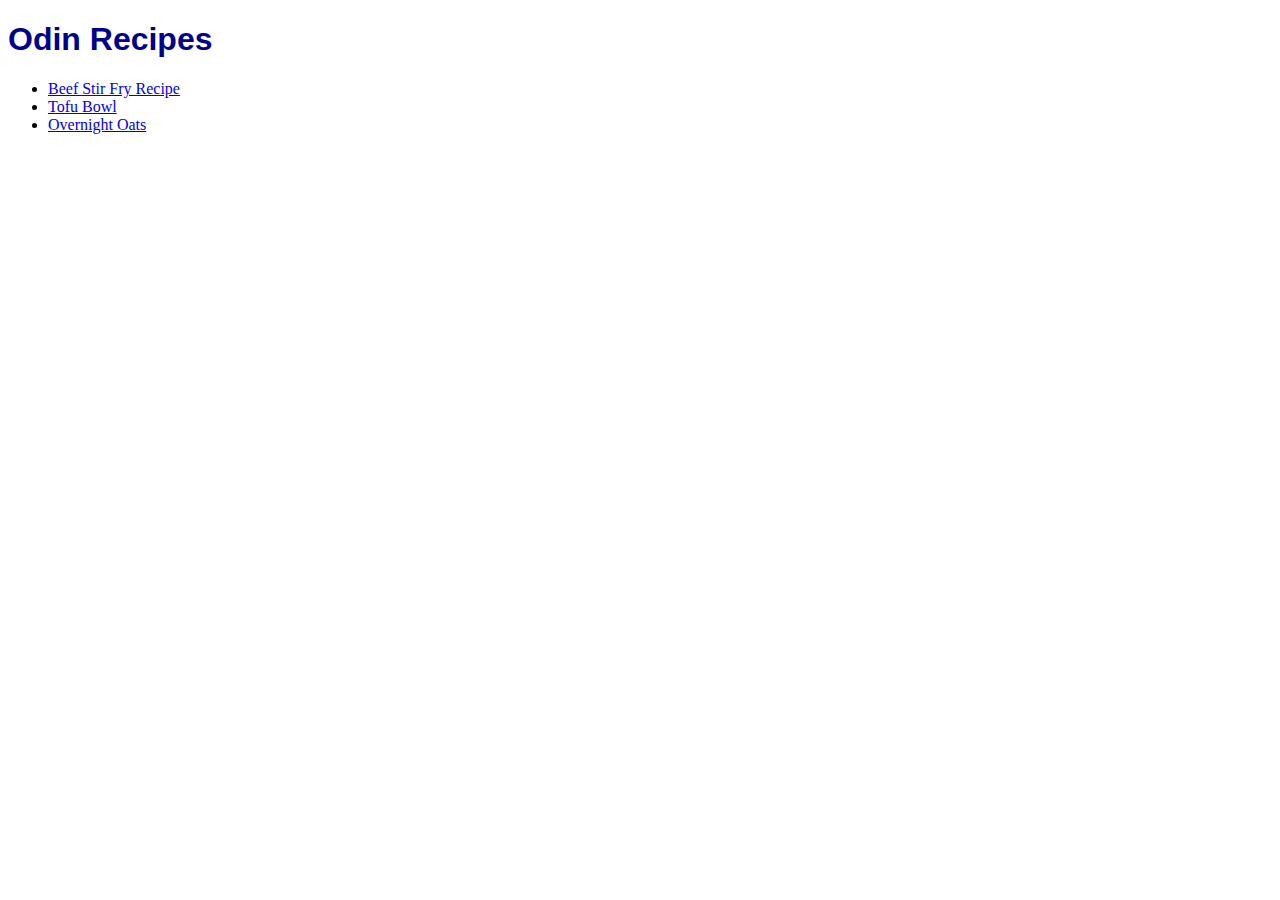
<file: index.html>
<!DOCTYPE html>
<html lang="en">
    <head>
    <link rel="stylesheet" href="styles.css">
    <meta charset="utf-8">
    <title> index </title>
    </head>

    <body>
    <h1>Odin Recipes</h1>
    <ul>
        <li><a href=recipes/beef-stir-fry.html target="_blank"> Beef Stir Fry Recipe</a></li>
        <li><a href=recipes/tofu.html target="_blank"> Tofu Bowl </a></li>
        <li><a href=recipes/overnight-oats.html>Overnight Oats</a></li>
    </ul>
    </body>
</html>
</file>
<file: styles.css>
h1 {
  color: darkblue;
font-family: 'Segoe UI', Tahoma, Geneva, Verdana, sans-serif;
}
</file>
